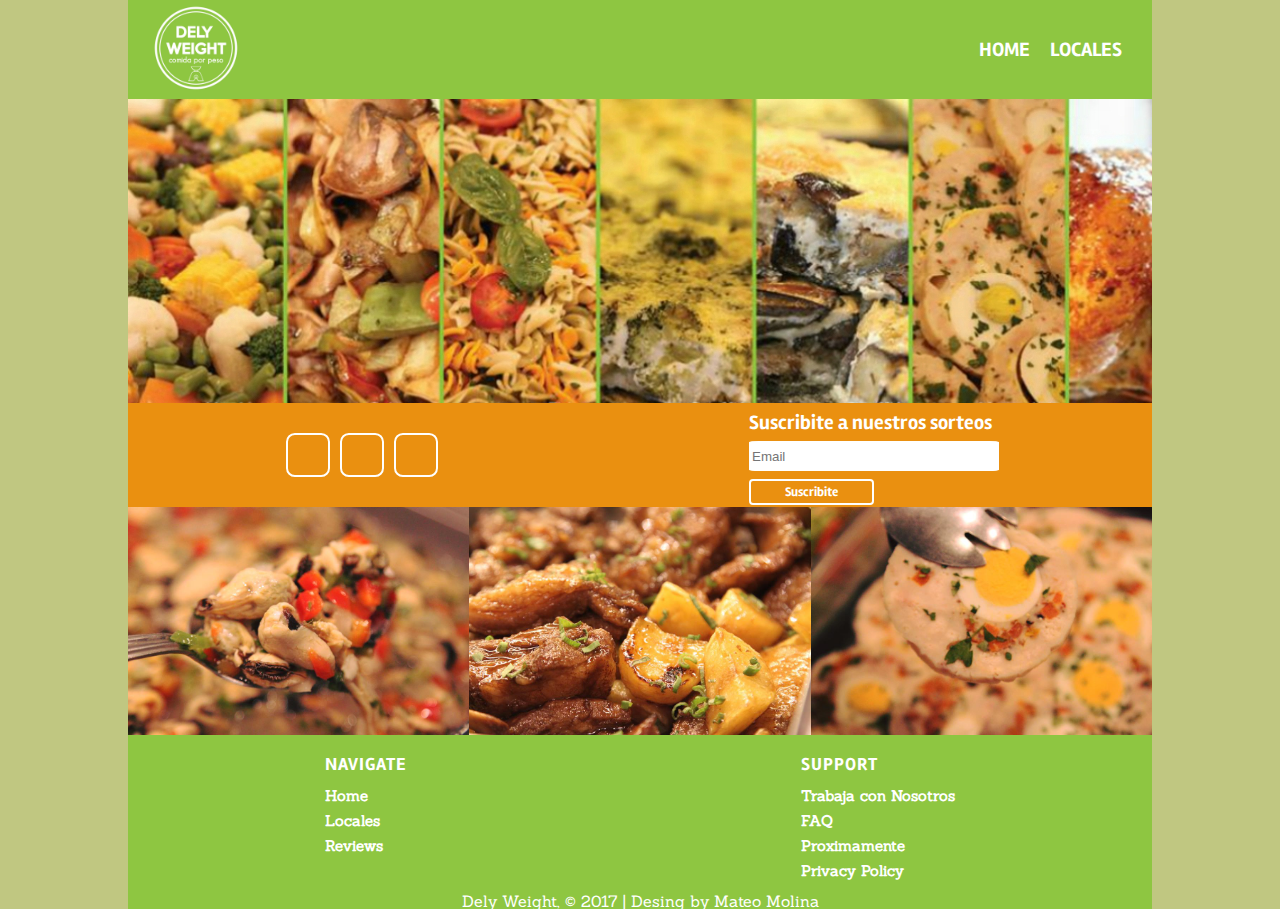
<file: index.html>
<!DOCTYPE html>
<html>
<head>
	<meta charset="utf-8">
	<meta name="viewport" content="width=device-width">
	<meta name="author" content="Mateo Molina">

	<title>Dely Weight</title>

	<link rel="stylesheet" href="css/style.css">
	<link rel="stylesheet" href="css/reset.css">
	<link rel="stylesheet" href="https://code.ionicframework.com/ionicons/2.0.1/css/ionicons.min.css">
</head>
<body>
	<nav class="brand">
		<div class="contenedor">
			<div class="logo">
				<a href="index.html"><img src="img/logoverde.jpg" alt="Logo Dely Weight"></a>
			</div>

			<div class="social">
				<ul>
					<li><a href="index.html">HOME</a></li>
					<li><a href="locales.html">Locales</a></li>
				</ul>
			</div>
		</div>
	</nav>

	<header>
		<div class="contenedor">
			<img src="img/bannerv6.jpg" alt="Comidas Dely Weight">
		</div>
	</header>

	<section class="newsletter">
		<div class="contenedor">
			<article>
				<ul class="social">
					<li><a href="#"><span class="ion-social-instagram-outline"></span></a></li>

					<li><a href="#"><span class="ion-social-googleplus-outline"></span></a></li>

					<li><a href="#"><span class="ion-social-facebook"></span></a></li>
				</ul>
				
			</article>
			<article class="formu">
				<h2>Suscribite a nuestros sorteos</h2>
				<form>
					<input type="email" placeholder="Email">
				<button type="Submit" class="Btn1">Suscribite</button>
				</form>
			</article>
		</div>
	</section>

	<section class="principal">
		<div class="contenedor">
			<article class="producto">
				<div class="galeria">
					<article>
						<img src="img/comida1.jpg">
					</article>
					<article>
						<img src="img/comida2.jpg">
					</article>
					<article>
						<img src="img/comida4.jpg">
					</article>
				</div>
			</article>
		</div>
	</section>

	<footer>
		<div class="contenedor">
			<article>
				<h2>NAVIGATE</h2>
				<ul>
					<li><a href="#">Home</a></li>
					<li><a href="locales.html">Locales</li>
					<li><a href="#">Reviews</a></li>
				</ul>
			</article>

			<article>
				<h2>SUPPORT</h2>
				<ul>
					<li><a href="#">Trabaja con Nosotros</a></li>
					<li><a href="#">FAQ</a></li>
					<li><a href="#">Proximamente</a></li>
					<li><a href="#">Privacy Policy</a></li>
				</ul>
			</article>
		</div>
	</footer>

	<section class="copy">
		<div class="contenedor">
			<span>Dely Weight, &copy; 2017 | Desing by Mateo Molina</span>
		</div>
	</section>
</body>
</html>
</file>
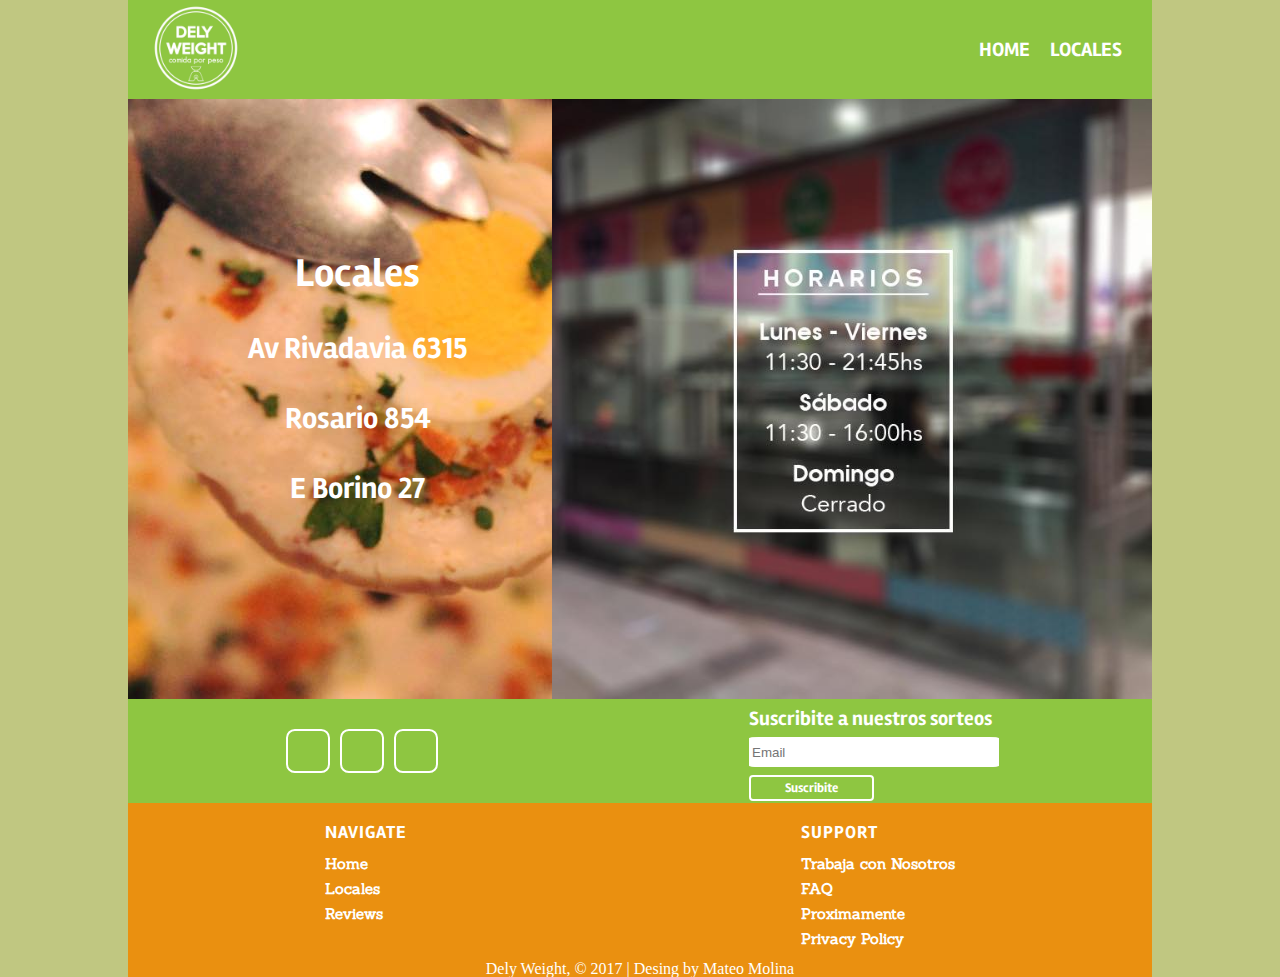
<file: locales.html>
<!DOCTYPE html>
<html>
<head>
	<meta charset="utf-8">
	<meta name="viewport" content="width=device-width">
	<meta name="author" content="Mateo Molina">

	<title>Dely Weight | Locales</title>

	<link rel="stylesheet" href="css/style.css">
	<link rel="stylesheet" href="css/reset.css">
	<link rel="stylesheet" href="https://code.ionicframework.com/ionicons/2.0.1/css/ionicons.min.css">
</head>
<body>
	<nav class="brand">
		<div class="contenedor">
			<div class="logo">
				<a href="index.html"><img src="img/logoverde.jpg" alt="Logo Dely Weight"></a>
			</div>

			<div class="social">
				<ul>
					<li><a href="index.html">HOME</a></li>
					<li><a href="locales.html">Locales</a></li>
				</ul>
			</div>
		</div>
	</nav>

	<section class="services">
		<div class="contenedor">
			<ul>
				<h2> Locales</h2>
				<li>
					<h3>Av Rivadavia 6315</h3>
				</li>
				<li>
					<h3>Rosario 854</h3>

				</li>
				<li>
					<h3>E Borino 27</h3>
				</li>
			</ul>

			<aside class="sidebar">
				<img src="img/horarios2.jpg">
			</aside>
		</div>
	</section>


	<section class="newsletter2">
		<div class="contenedor">
			<article>
				<ul class="social">
					<li><a href="#"><span class="ion-social-instagram-outline"></span></a></li>

					<li><a href="#"><span class="ion-social-googleplus-outline"></span></a></li>

					<li><a href="#"><span class="ion-social-facebook"></span></a></li>
				</ul>
				
			</article>
			<article class="formu">
				<h2>Suscribite a nuestros sorteos</h2>
				<form>
					<input type="email" placeholder="Email">
				<button type="Submit" class="Btn1">Suscribite</button>
				</form>
			</article>
		</div>
	</section>

	<footer class="footer2">
		<div class="contenedor">
			<article>
				<h2>NAVIGATE</h2>
				<ul>
					<li><a href="#">Home</a></li>
					<li><a href="locales.html">Locales</li>
					<li><a href="#">Reviews</a></li>
				</ul>
			</article>

			<article>
				<h2>SUPPORT</h2>
				<ul>
					<li><a href="#">Trabaja con Nosotros</a></li>
					<li><a href="#">FAQ</a></li>
					<li><a href="#">Proximamente</a></li>
					<li><a href="#">Privacy Policy</a></li>
				</ul>
			</article>
		</div>
	</footer>

	<section class="copy2">
		<div class="contenedor">
			<span>Dely Weight, &copy; 2017 | Desing by Mateo Molina</span>
		</div>
	</section>
</body>
</html>
</file>
<file: css/style.css>
@import url("http://code.ionicframework.com/ionicons/2.0.1/css/ionicons.min.css");
@import url("https://fonts.googleapis.com/css?family=Rambla:400,700|Sanchez");
.brand .contenedor {
  display: flex;
  align-items: center;
  align-content: center;
  justify-content: space-between;
  background-color: #8EC641;
  text-transform: uppercase; }
  .brand .contenedor button {
    background: none;
    font-size: 35px;
    border: 1px solid #8EC641;
    color: white;
    display: none; }
  .brand .contenedor .social ul {
    display: flex;
    flex-direction: row;
    margin-right: 20px; }
    .brand .contenedor .social ul a {
      font-size: 20px;
      margin: 0 10px;
      text-decoration: none;
      color: white;
      font-family: "Rambla", sans-serif;
      font-weight: 700; }
      .brand .contenedor .social ul a:hover {
        color: #ea9010; }

.logo {
  width: 120px;
  display: flex;
  margin-left: 20px; }
  .logo img {
    width: 80%; }

.newsletter .contenedor {
  display: flex;
  justify-content: space-around;
  flex-wrap: wrap;
  background: #ea9010; }

header .contenedor img {
  display: flex; }

.newsletter .social {
  display: flex;
  flex-direction: row; }
  .newsletter .social a {
    text-decoration: none;
    font-size: 30px;
    margin: 0 10px;
    color: white; }
  .newsletter .social span {
    border: 2px solid white;
    border-radius: 20%;
    height: 40px;
    width: 40px;
    display: flex;
    justify-content: center;
    align-items: center;
    margin: 0 5px; }
    .newsletter .social span:hover {
      background-color: white;
      color: #ea9010; }
.newsletter .formu h2 {
  font-size: 20px;
  font-family: "Rambla", sans-serif;
  font-weight: 700;
  margin-top: 10px;
  color: white; }
.newsletter .formu input {
  width: 100%;
  height: 30px;
  margin: 8px 0;
  border: 1px solid white;
  border-radius: 4%;
  box-sizing: border-box; }
.newsletter .formu button {
  width: 50%;
  padding: 3px;
  border: 2px solid white;
  border-radius: 4px;
  box-sizing: border-box;
  background: #ea9010;
  color: white;
  font-family: "Rambla", sans-serif;
  font-weight: 700; }
  .newsletter .formu button:hover {
    background-color: white;
    color: #ea9010; }

.principal .contenedor {
  display: flex; }
  .principal .contenedor .producto .galeria {
    display: flex; }
    .principal .contenedor .producto .galeria article img {
      width: 100%;
      display: flex; }

footer .contenedor {
  display: flex;
  justify-content: space-around;
  background-color: #8EC641;
  padding: 10px 0; }
  footer .contenedor h2 {
    font-family: "Rambla", sans-serif;
    font-weight: 700;
    font-size: 18px;
    text-transform: uppercase;
    padding: 10px 0;
    color: white;
    letter-spacing: 1px; }
  footer .contenedor ul li {
    padding: 5px 0;
    font-family: "Sanchez", serif;
    font-weight: 700;
    font-size: 15px; }
    footer .contenedor ul li a {
      text-decoration: none;
      color: white; }
      footer .contenedor ul li a:hover {
        color: #ea9010; }

.copy .contenedor {
  display: flex;
  justify-content: center;
  background-color: #8EC641;
  color: white;
  font-family: "Sanchez", serif; }

.services .contenedor {
  display: flex;
  align-items: center;
  justify-content: space-between;
  background: url(../img/comida4.jpg) no-repeat -200px 0; }
  .services .contenedor .sidebar {
    width: 600px; }
    .services .contenedor .sidebar img {
      width: 100%;
      display: flex; }
  .services .contenedor ul {
    display: flex;
    padding: 30px;
    flex-direction: column;
    align-items: center;
    color: white;
    margin-left: 90px;
    margin-bottom: 40px; }
    .services .contenedor ul h2 {
      font-size: 40px;
      font-family: "Rambla", sans-serif;
      font-weight: 700;
      margin: 20px 0; }
    .services .contenedor ul h3 {
      font-size: 30px;
      font-family: "Rambla", sans-serif;
      font-weight: 700;
      text-align: center;
      margin: 20px 0; }

.newsletter2 .contenedor {
  display: flex;
  justify-content: space-around;
  flex-wrap: wrap;
  background: #8EC641; }

.newsletter2 .social {
  display: flex;
  flex-direction: row; }
  .newsletter2 .social a {
    text-decoration: none;
    font-size: 30px;
    margin: 0 10px;
    color: white; }
  .newsletter2 .social span {
    border: 2px solid white;
    border-radius: 20%;
    height: 40px;
    width: 40px;
    display: flex;
    justify-content: center;
    align-items: center;
    margin: 0 5px; }
    .newsletter2 .social span:hover {
      background-color: white;
      color: #8EC641; }
.newsletter2 .formu h2 {
  font-size: 20px;
  font-family: "Rambla", sans-serif;
  font-weight: 700;
  margin-top: 10px;
  color: white; }
.newsletter2 .formu input {
  width: 100%;
  height: 30px;
  margin: 8px 0;
  border: 1px solid white;
  border-radius: 4%;
  box-sizing: border-box; }
.newsletter2 .formu button {
  width: 50%;
  padding: 3px;
  border: 2px solid white;
  border-radius: 4px;
  box-sizing: border-box;
  background: #8EC641;
  color: white;
  font-family: "Rambla", sans-serif;
  font-weight: 700; }
  .newsletter2 .formu button:hover {
    background-color: white;
    color: #8EC641; }

.footer2 .contenedor {
  display: flex;
  justify-content: space-around;
  background-color: #ea9010;
  padding: 10px 0; }
  .footer2 .contenedor h2 {
    font-family: "Rambla", sans-serif;
    font-weight: 700;
    font-size: 18px;
    text-transform: uppercase;
    padding: 10px 0;
    color: white;
    letter-spacing: 1px; }
  .footer2 .contenedor ul li {
    padding: 5px 0;
    font-family: "Sanchez", serif;
    font-weight: 700;
    font-size: 15px; }
    .footer2 .contenedor ul li a {
      text-decoration: none;
      color: white; }
      .footer2 .contenedor ul li a:hover {
        color: #8EC641; }

.copy2 .contenedor {
  display: flex;
  justify-content: center;
  background-color: #ea9010;
  color: white; }

body {
  background-color: #c0c781; }

.contenedor {
  width: 80%;
  margin: auto;
  overflow: hidden; }

/*# sourceMappingURL=style.css.map */
</file>
